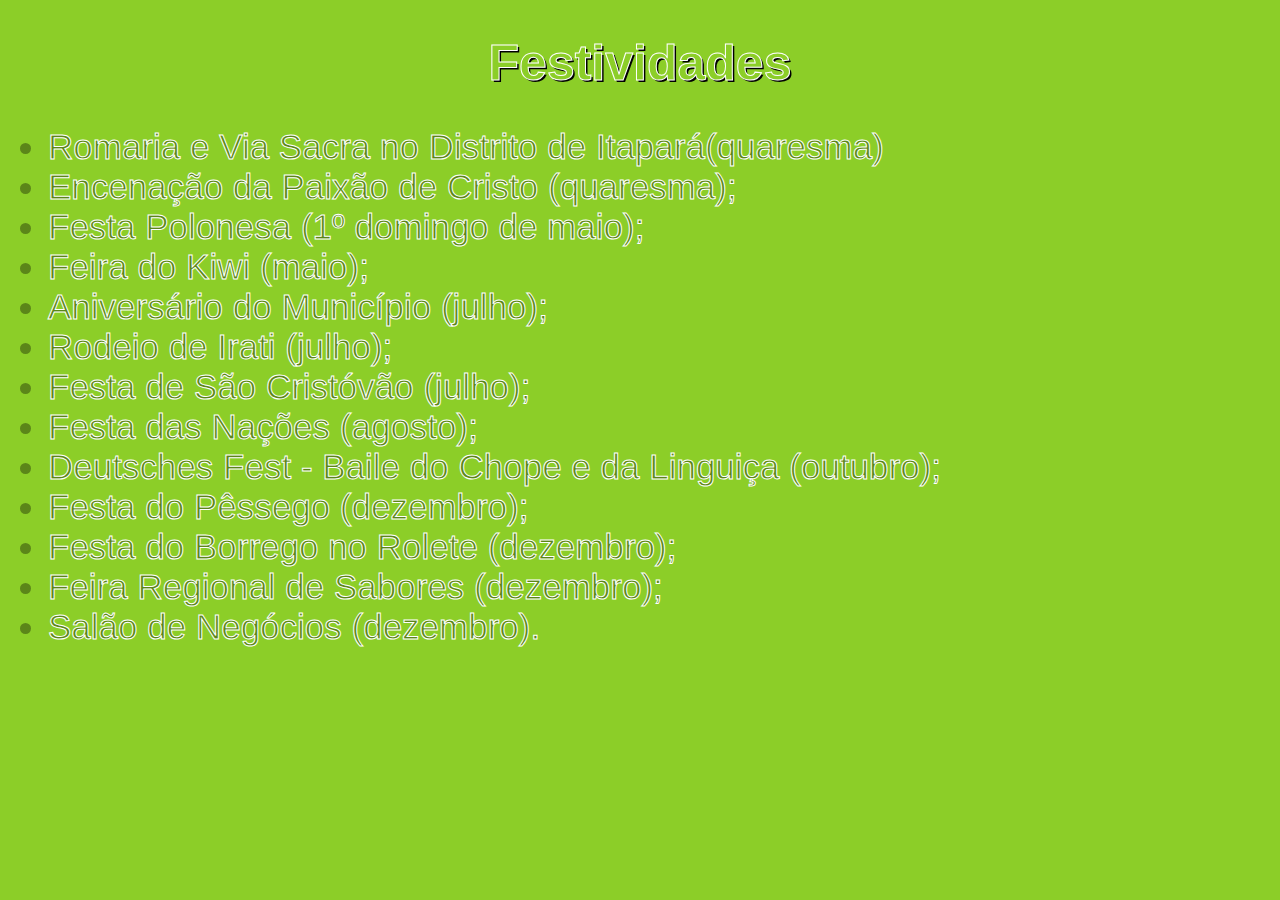
<file: Festividades.html>
<!DOCTYPE html>
<html lang="en">
<head>
    <meta charset="UTF-8">
    <meta http-equiv="X-UA-Compatible" content="IE=edge">
    <meta name="viewport" content="width=device-width, initial-scale=1.0">
    <link rel="stylesheet" href="/css/festividades.css">
    <title>Festividades</title>
</head>
<body>
    <h1 class="h1">Festividades</h1>
    <ul>
        <li>Romaria e Via Sacra no Distrito de Itapará(quaresma)</li>
        <li>Encenação da Paixão de Cristo (quaresma);</li>
        <li>Festa Polonesa (1º domingo de maio);</li>
        <li>Feira do Kiwi (maio);</li>
        <li>Aniversário do Município (julho);</li>
        <li>Rodeio de Irati (julho);</li>
        <li>Festa de São Cristóvão (julho);</li>
        <li>Festa das Nações (agosto);</li>
        <li>Deutsches Fest - Baile do Chope e da Linguiça (outubro);</li>
        <li>Festa do Pêssego (dezembro);</li>
        <li>Festa do Borrego no Rolete (dezembro);</li>
        <li>Feira Regional de Sabores (dezembro);</li>
        <li>Salão de Negócios (dezembro).</li>
</ul>
</body>
</html>
</file>
<file: css/festividades.css>
body{
    background-color: rgb(140, 206, 40);
}

.h1{
    font-family: 'Franklin Gothic Medium', 'Arial Narrow', Arial, sans-serif;
    text-align: center;
    color:rgb(140, 206, 40);
    -webkit-text-stroke: 1px white;
    font-size: 50px;
    text-shadow: 2px 2px black;
}

ul{
   font-family: 'Franklin Gothic Medium', 'Arial Narrow', Arial, sans-serif;
   color:rgb(91, 134, 25);
   font-size:35px;
   -webkit-text-stroke: 1px white;


}
</file>
